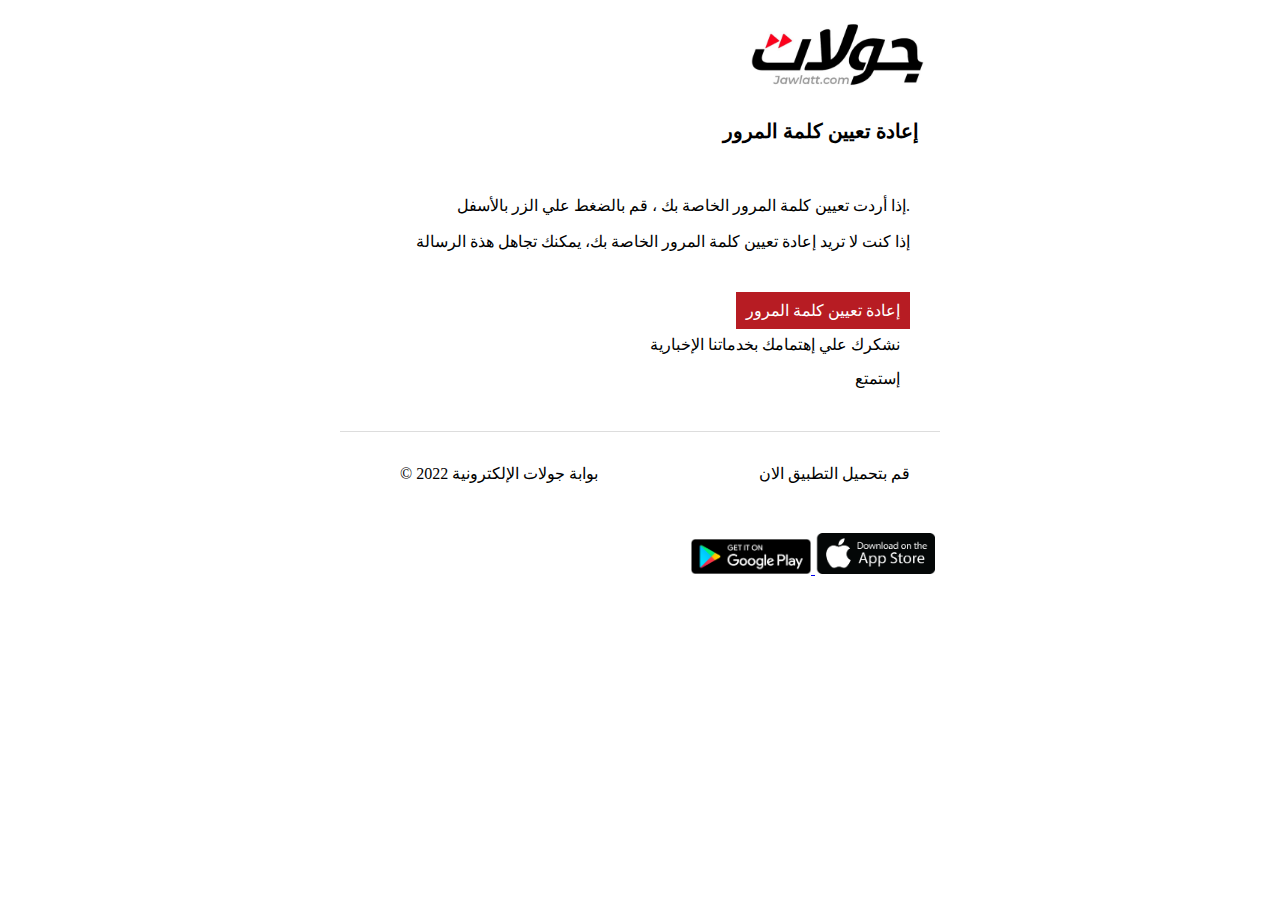
<file: pages/mail-template.html>
<html>
    <div id="email" style="width:600px;margin: auto;background:white;">
    
        <!-- Header --> 
        <table role="presentation" border="0" width="100%" cellspacing="0">
        <tr>
        <td  align="right" style="color: black;">
            <img alt="Flower" src="../assets/images/logo-header.png" width="200px">
            <h1 style="font-size: 20px; margin:20px ; font-family:Avenir;">إعادة تعيين كلمة المرور
            </h1>
        </tr>
            </td>
        </table>
        <!-- Body 1 --> 
        <table role="presentation" border="0" width="100%" cellspacing="0">
        <tr>
            <td style="padding: 30px 30px 30px 60px;text-align: right;">
            <p style="margin:0 0 12px 0;font-size:16px;line-height:24px;font-family:Avenir">
                إذا أردت تعيين كلمة المرور الخاصة بك ، قم بالضغط علي الزر بالأسفل.
                </p>
                <p style="margin:0;font-size:16px;line-height:24px;font-family:Avenir;">
                    إذا كنت لا تريد إعادة تعيين كلمة المرور الخاصة بك، يمكنك تجاهل هذة الرسالة
                </p>
            </td> 
        </tr>
        </table>
        <!-- Body 2 --> 
        <table role="presentation" border="0" width="100%" cellspacing="0">
            <tr>
            <td style="padding: 15px 30px 30px 60px;text-align: right;">
                <p style="margin:0;font-size:16px;line-height:24px;font-family:Avenir;">
                    <a href="#" style="background-color: #b71c23;color: #fff;padding: 10px;text-decoration: none;">
                        إعادة تعيين كلمة المرور            
                    </a>
                </p>
                <p style="margin:10px;font-size:16px;line-height:24px;font-family:Avenir;">
                    نشكرك علي إهتمامك بخدماتنا الإخبارية    
                </p>
                <p style="margin:10px;font-size:16px;line-height:24px;font-family:Avenir;">
                إستمتع           
                </p>
                </td> 
        </tr>
        </table>
        <!-- Body 3--> 
        <table role="presentation" border="0" width="100%" cellspacing="0" style="border-top:1px solid #ddd">
        <tr>
            <td style="vertical-align: top;padding: 30px 10px 30px 60px;"> 
              <p style="margin:0 0 12px 0;font-size:16px;line-height:24px;font-family:Avenir">
                © 2022 بوابة جولات الإلكترونية                    
            </p>
              </td>
          <td style="vertical-align: top;padding: 30px 30px 30px 60px;">
              <p style="margin:0 0 12px 0;font-size:16px;line-height:24px;font-family:Avenir;text-align: end;">
                قم بتحميل التطبيق الان					
            </p>
              </td>
              </tr>       
        </table>
        <!-- Body 3 --> 
        <table role="presentation" border="0" width="100%">
            <tr>
                <td  align="right" style="padding: 3px;">
                   <a href="#">
                    <img src="../assets/images/google-app.png" width="120px">
                    </a>
                    <a href="#">

                        <img src="../assets/images/app-store.png"  width="120px">
                    </a>
                
                </td>
            </tr>
        </table>
    
    </div>
</html>
</file>
